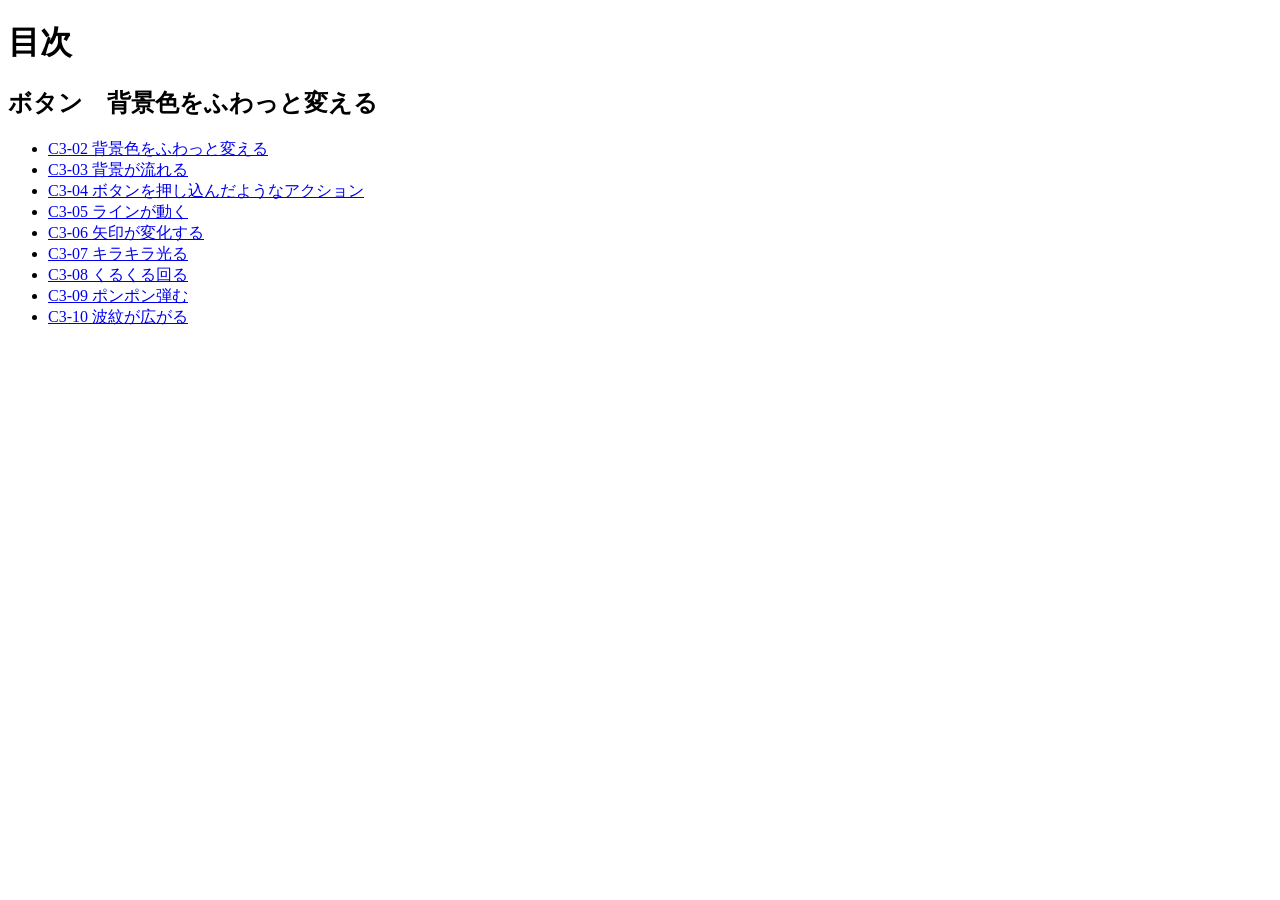
<file: index.html>
<!DOCTYPE html>
<html lang="ja">
<head>
  <meta charset="UTF-8">
  <title>20261119-js</title>
</head>
<body>
  <h1>目次</h1>

  <h2>ボタン　背景色をふわっと変える</h2>
  <ul>
    <li><a href="C3-02/index.html">C3-02 背景色をふわっと変える</a></li>
    <li><a href="C3-03/index.html">C3-03 背景が流れる</a></li>
    <li><a href="C3-04/index.html">C3-04 ボタンを押し込んだようなアクション</a></li>
    <li><a href="C3-05/index.html">C3-05 ラインが動く</a></li>
    <li><a href="C3-06/index.html">C3-06 矢印が変化する</a></li>
    <li><a href="C3-07/index.html">C3-07 キラキラ光る</a></li>
    <li><a href="C3-08/index.html">C3-08 くるくる回る</a></li>
    <li><a href="C3-09/index.html">C3-09 ポンポン弾む</a></li>
    <li><a href="C3-10/index.html">C3-10 波紋が広がる</a></li>
  </ul>
</body>
</html>
</file>
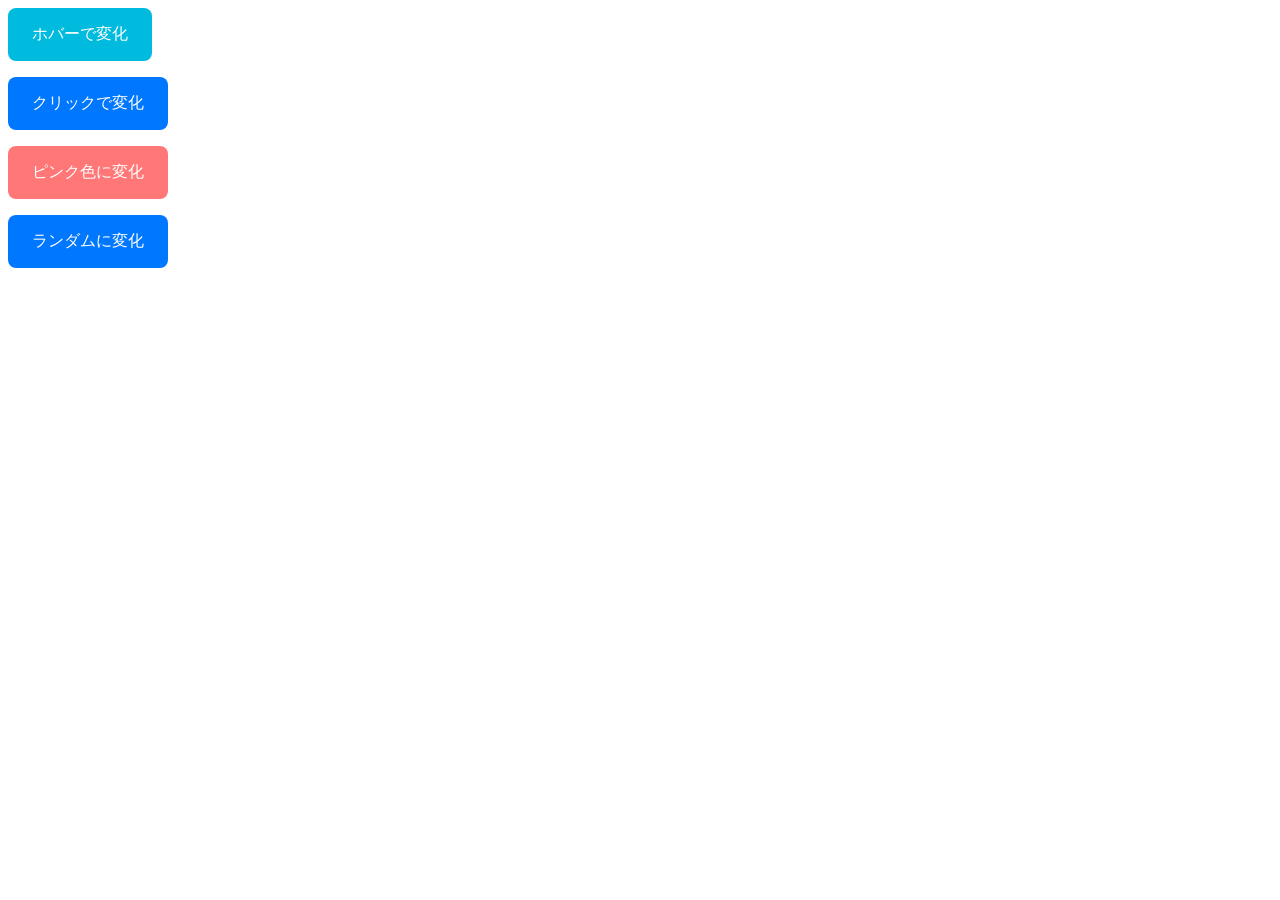
<file: C3-02/index.html>
<!DOCTYPE html>
<html lang="ja">
<head>
  <meta charset="UTF-8">
  <meta name="viewport" content="width=device-width, initial-scale=1.0">
  <title>C3-02 背景色をふわっと変える</title>
  <link rel="stylesheet" href="style.css">
</head>
<body>
<button class="fade-button">ホバーで変化</button>

<button id="fade-button-js">クリックで変化</button>

<button class="fade-button-pink">ピンク色に変化</button>

<button id="fade-button-random">ランダムに変化</button>
  <script src="script.js"></script>
</body>
</html>
</file>
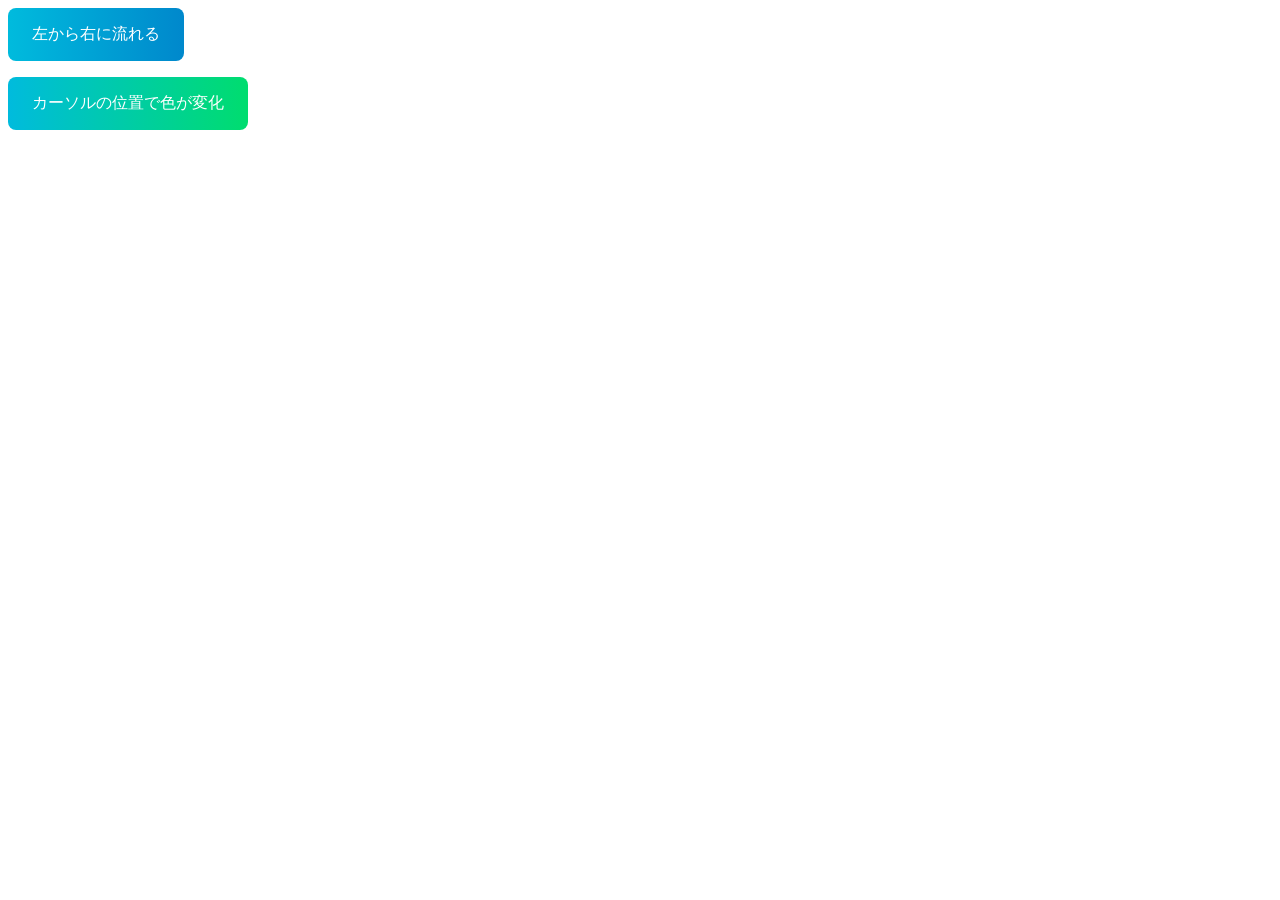
<file: C3-03/index.html>
<!DOCTYPE html>
<html lang="ja">
<head>
  <meta charset="UTF-8">
  <meta name="viewport" content="width=device-width, initial-scale=1.0">
  <title>C3-03 背景が流れる</title>
  <link rel="stylesheet" href="style.css">
</head>
<body>
<button class="flow-button">左から右に流れる</button>

<button id="flow-button-js">カーソルの位置で色が変化</button>
  <script src="script.js"></script>
</body>
</html>
</file>
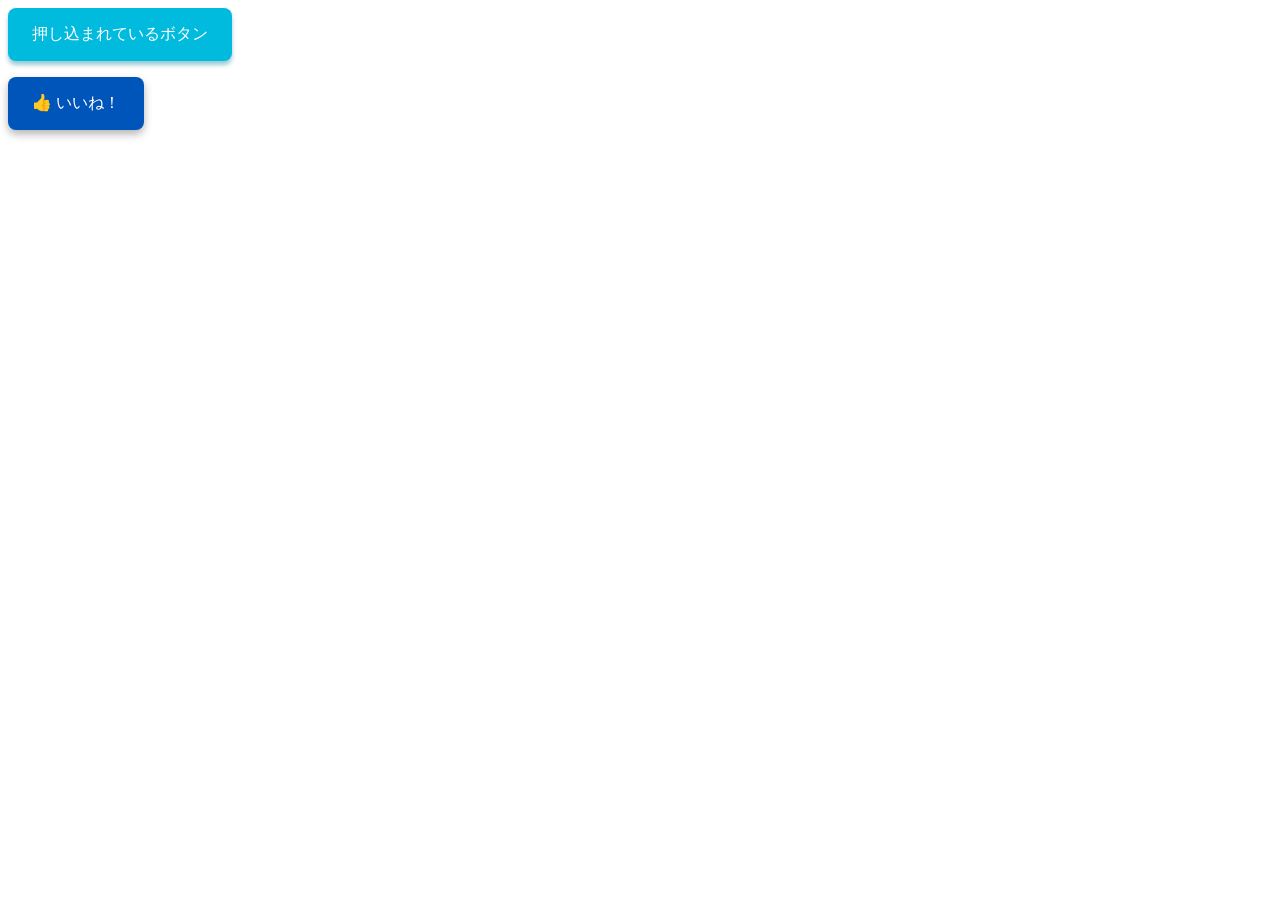
<file: C3-04/index.html>
<!DOCTYPE html>
<html lang="ja">
<head>
  <meta charset="UTF-8">
  <meta name="viewport" content="width=device-width, initial-scale=1.0">
  <title>C3-04 ボタンを押し込んだようなアクション</title>
  <link rel="stylesheet" href="style.css">
</head>
<body>
<button class="press-button">押し込まれているボタン</button>

<button class="like-button-js">👍 いいね！</button>
  <script src="script.js"></script>
</body>
</html>
</file>
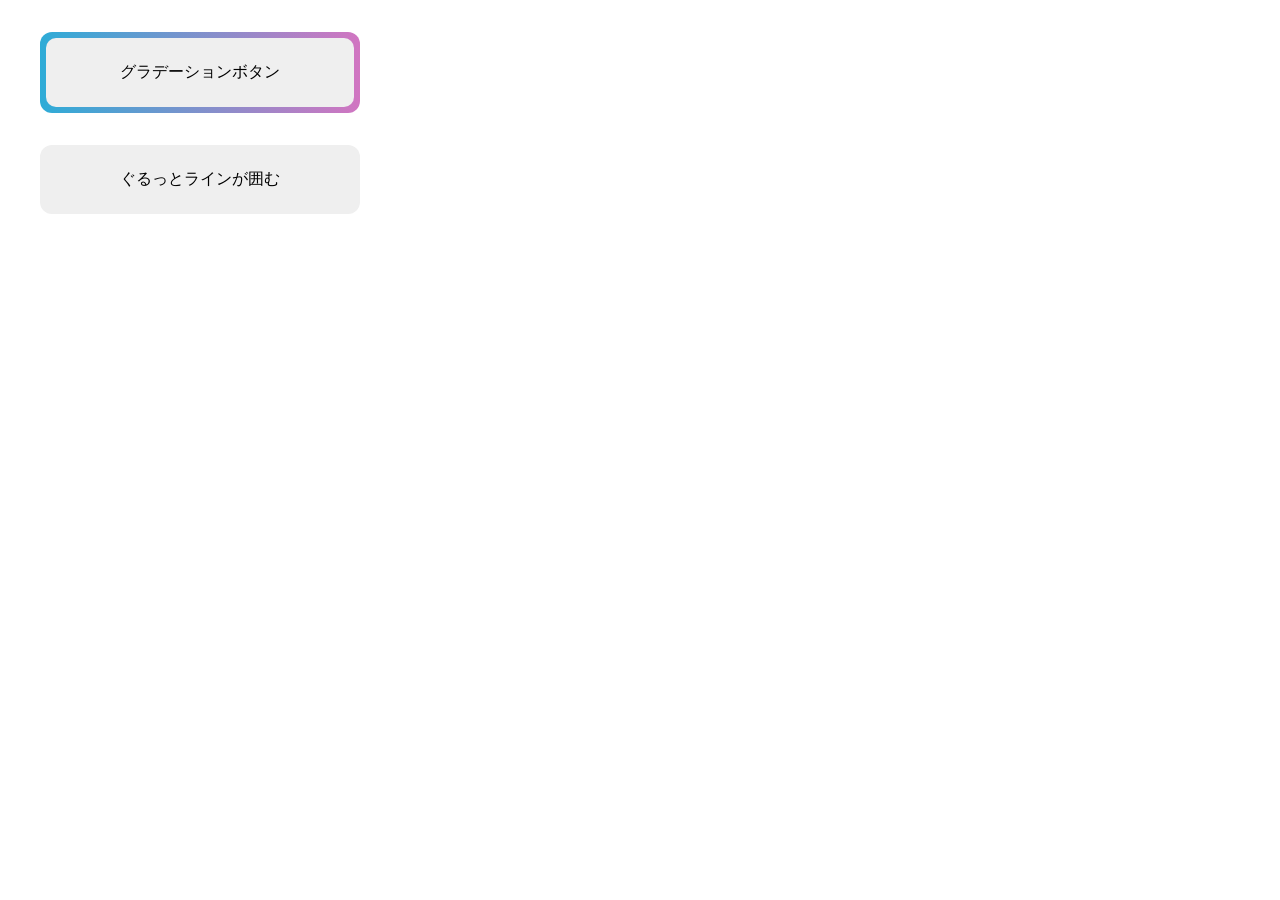
<file: C3-05/index.html>
<!DOCTYPE html>
<html lang="ja">
<head>
  <meta charset="UTF-8">
  <meta name="viewport" content="width=device-width, initial-scale=1.0">
  <title>C3-05 ラインが動く</title>
  <link rel="stylesheet" href="style.css">
</head>
<body>
<div class="btn-container">
  <button class="btn-inner">グラデーションボタン</button>
</div>

<div class="btn-container-adv">
  <button class="btn-inner-adv">ぐるっとラインが囲む</button>
  <svg class="btn-svg-adv">
    <rect class="btn-rect-adv" width="100%" height="100%" rx="12" />
  </svg>
</div>
  <script src="script.js"></script>
</body>
</html>
</file>
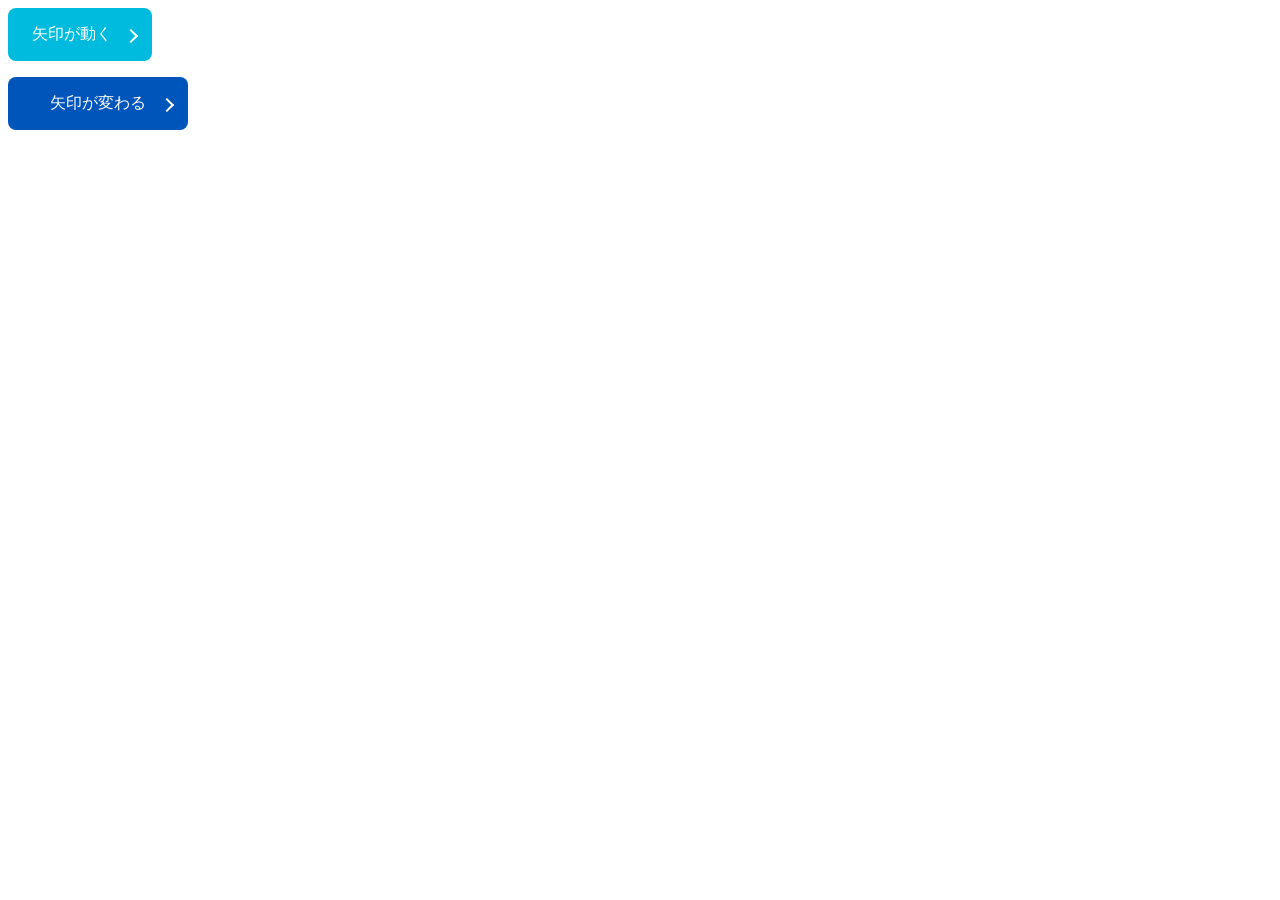
<file: C3-06/index.html>
<!DOCTYPE html>
<html lang="ja">
<head>
  <meta charset="UTF-8">
  <meta name="viewport" content="width=device-width, initial-scale=1.0">
  <title>C3-06 矢印が変化する</title>
  <link rel="stylesheet" href="style.css">
</head>
<body>
<button class="btn-icon">矢印が動く</button>

<button class="btn-change">矢印が変わる</button>
  <script src="script.js"></script>
</body>
</html>
</file>
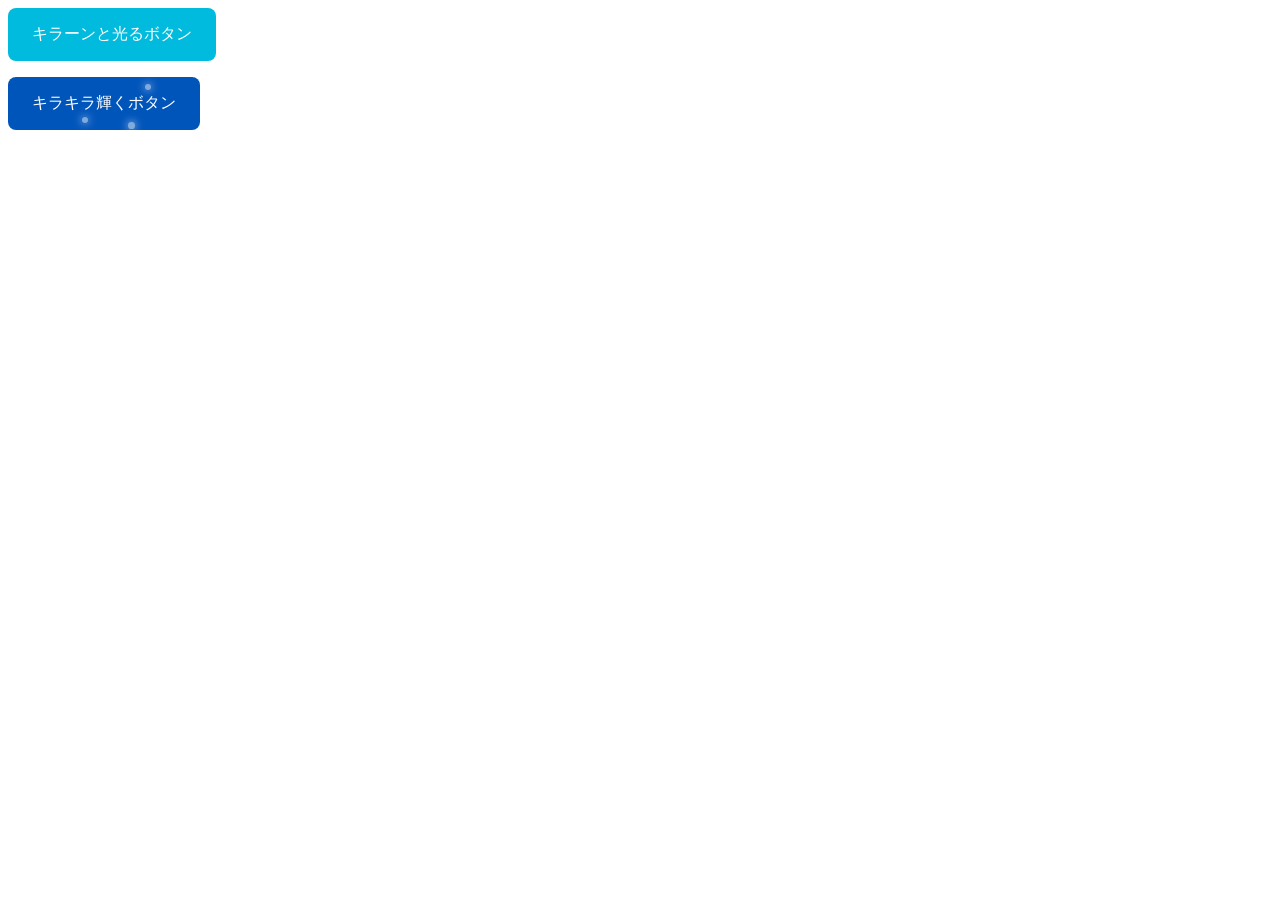
<file: C3-07/index.html>
<!DOCTYPE html>
<html lang="ja">
<head>
  <meta charset="UTF-8">
  <meta name="viewport" content="width=device-width, initial-scale=1.0">
  <title>C3-07 キラキラ光る</title>
  <link rel="stylesheet" href="style.css">
</head>
<body>
<button class="btn-shine">キラーンと光るボタン</button>

<button class="btn-sparkle">キラキラ輝くボタン</button>
  <script src="script.js"></script>
</body>
</html>
</file>
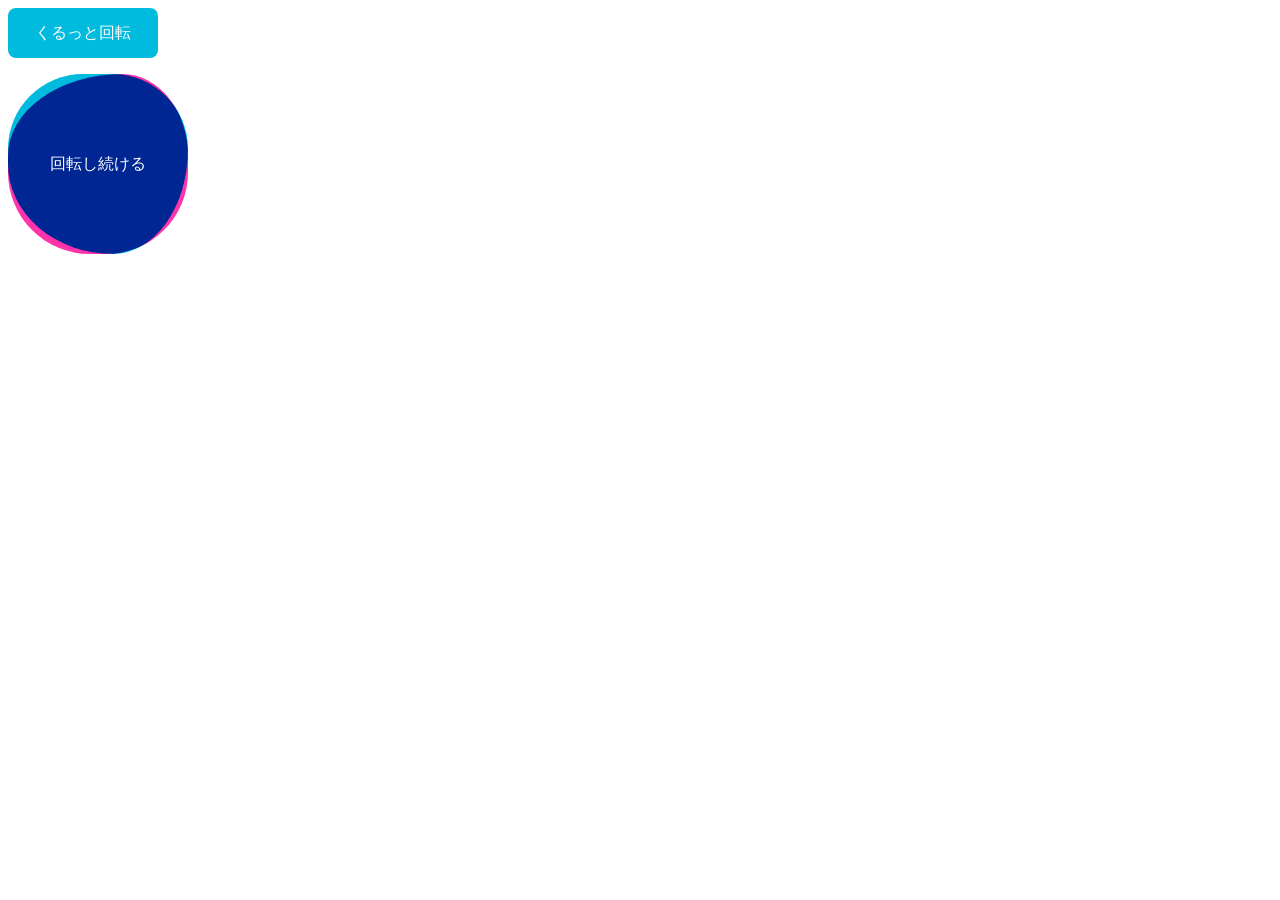
<file: C3-08/index.html>
<!DOCTYPE html>
<html lang="ja">
<head>
  <meta charset="UTF-8">
  <meta name="viewport" content="width=device-width, initial-scale=1.0">
  <title>C3-08 くるくる回る</title>
  <link rel="stylesheet" href="style.css">
</head>
<body>
<button class="btn-rotate">
  <div class="btn-rotate-front">くるっと回転</div>
  <div class="btn-rotate-back">回転したよ！</div>
</button>

<div class="btn-container">
  <button class="btn-circle">回転し続ける</button>
</div>
  <script src="script.js"></script>
</body>
</html>
</file>
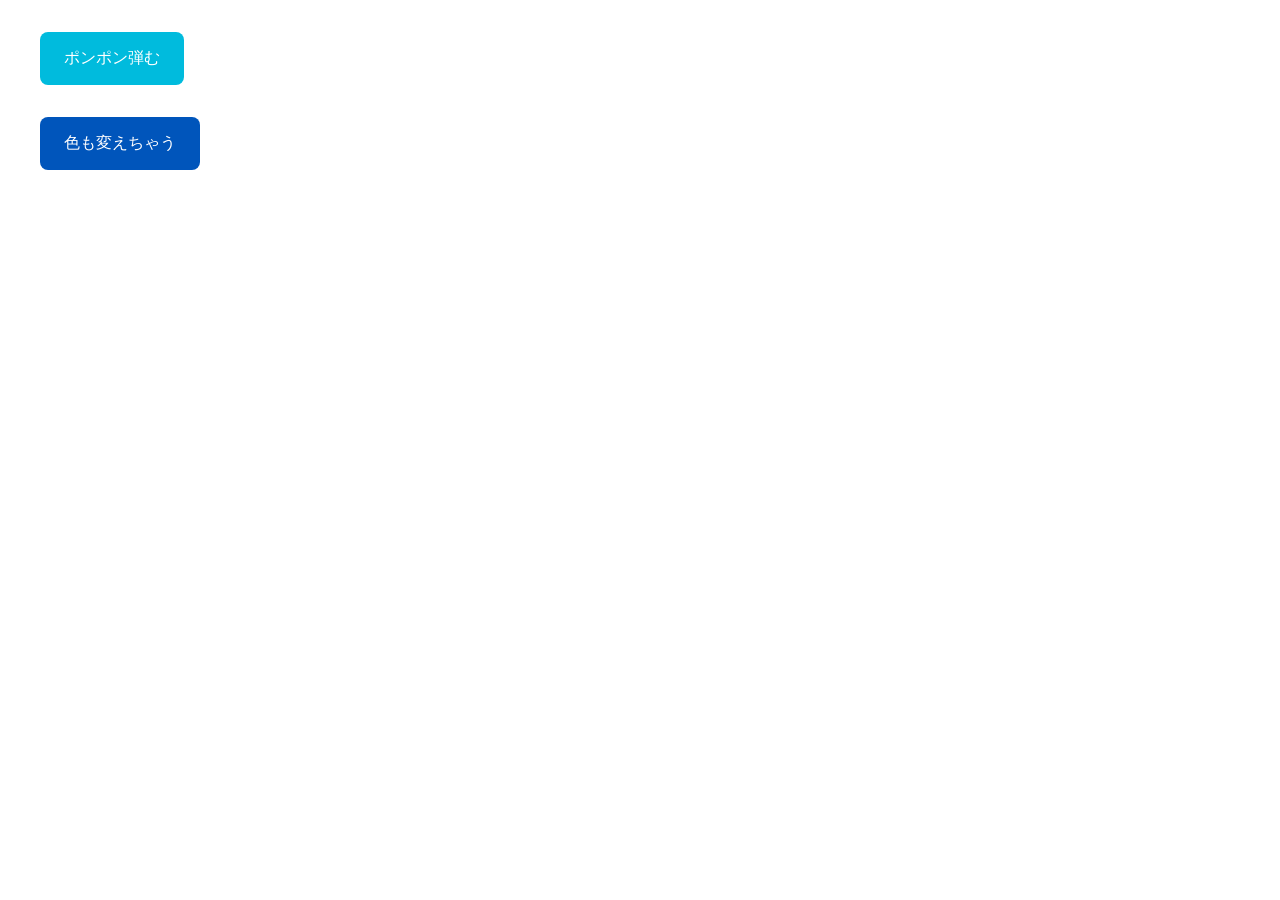
<file: C3-09/index.html>
<!DOCTYPE html>
<html lang="ja">
<head>
  <meta charset="UTF-8">
  <meta name="viewport" content="width=device-width, initial-scale=1.0">
  <title>C3-09 ポンポン弾む</title>
  <link rel="stylesheet" href="style.css">
</head>
<body>
<button class="btn-bounce">ポンポン弾む</button>

<button class="btn-click-bounce">色も変えちゃう</button>
  <script src="script.js"></script>
</body>
</html>
</file>
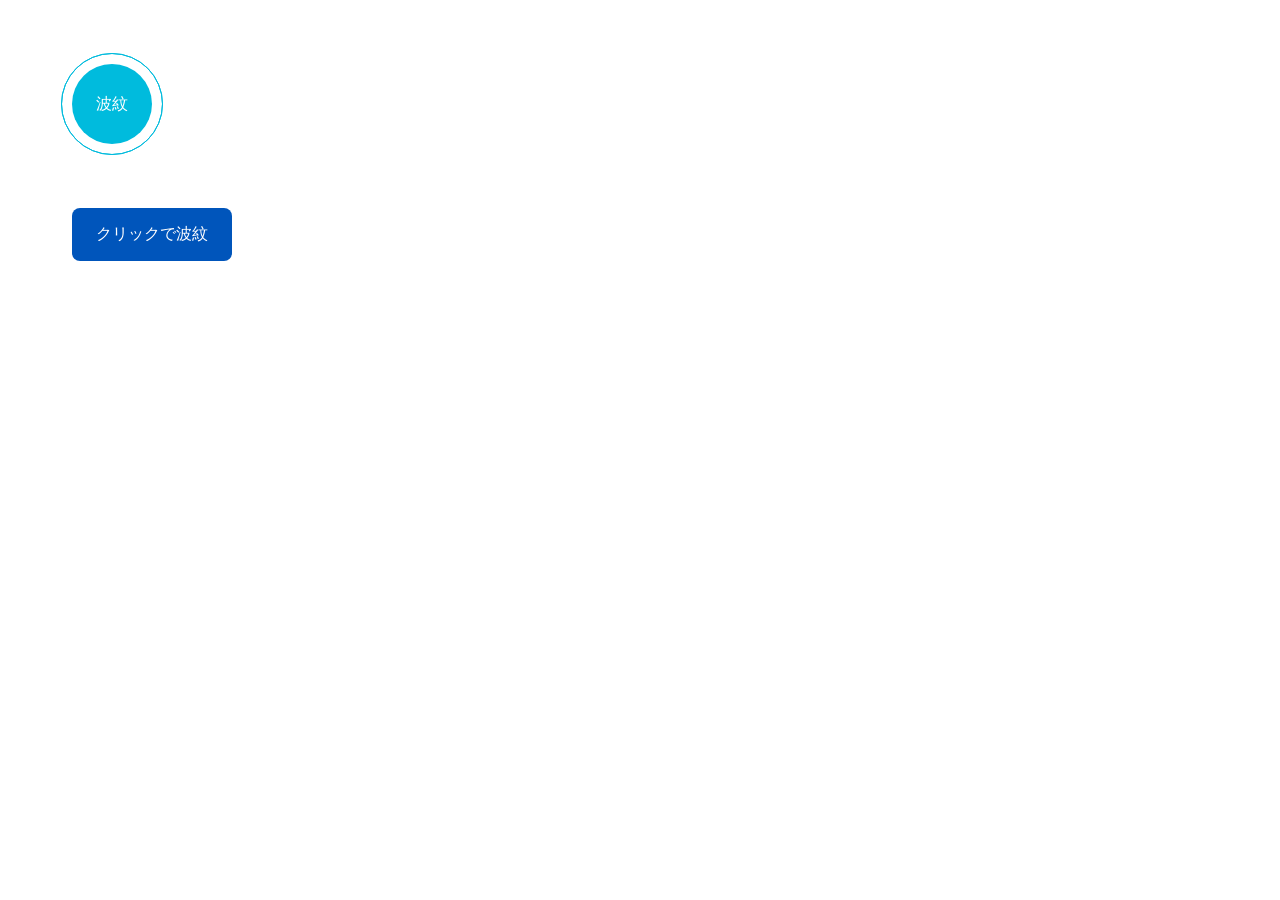
<file: C3-10/index.html>
<!DOCTYPE html>
<html lang="ja">
<head>
  <meta charset="UTF-8">
  <meta name="viewport" content="width=device-width, initial-scale=1.0">
  <title>C3-10 波紋が広がる</title>
  <link rel="stylesheet" href="style.css">
</head>
<body>
<button class="btn-ripple">波紋</button>

<button class="btn-click-ripple">クリックで波紋</button>
  <script src="script.js"></script>
</body>
</html>
</file>
<file: C3-02/style.css>
button {
  display: block;
  margin-bottom: 1rem;
}

/* ホバーで変化 */
.fade-button {
  padding: 1rem 1.5rem;
  font-size: 1rem;
  border: none;
  border-radius: 8px;
  background-color: #0bd;
  color: #fff;
  cursor: pointer;
  transition: background-color 0.3s ease; /* 背景色の変化をアニメーション */
}
.fade-button:hover {
  background-color: #05b; /* ホバー時の背景色 */
}

/* クリックで変化 */
#fade-button-js {
  padding: 1rem 1.5rem;
  font-size: 1rem;
  border: none;
  border-radius: 8px;
  background-color: #07f;
  color: #fff;
  cursor: pointer;
  transition: background-color 0.3s ease;
}

/* ピンク色に変化 */
.fade-button-pink {
  padding: 1rem 1.5rem;
  font-size: 1rem;
  border: none;
  border-radius: 8px;
  background-color: #f77; /* ← カスタマイズポイント */
  color: #fff;
  cursor: pointer;
  transition: background-color 0.3s ease;
}
.fade-button-pink:hover {
  background-color: #fcc; /* ← カスタマイズポイント */
}

/* ランダムに変化 */
#fade-button-random {
  padding: 1rem 1.5rem;
  font-size: 1rem;
  border: none;
  border-radius: 8px;
  background-color: #07f;
  color: #fff;
  cursor: pointer;
  transition: background-color 0.3s ease;
}
</file>
<file: C3-03/style.css>
button {
  display: block;
  margin-bottom: 1rem;
}

/* 左から右に流れる */
.flow-button {
  padding: 1rem 1.5rem;
  font-size: 1rem;
  border: none;
  border-radius: 8px;
  color: white;
  background: linear-gradient(90deg, #0bd, #05b);
  background-size: 200% 100%; /* 背景を広げて流れる効果を作る */
  cursor: pointer;
  transition: background-position 0.4s ease; /* なめらかな動き */
}
.flow-button:hover {
  background-position: -100% 0; /* 背景を右から左に移動 */
}

/* カーソルの位置で色が変化 */
#flow-button-js {
  padding: 1rem 1.5rem;
  font-size: 1rem;
  border: none;
  border-radius: 8px;
  color: white;
  background: linear-gradient(90deg, #0bd, #0f0);
  background-size: 200% 100%;
  cursor: pointer;
  transition: background-position 0.2s ease;
}
</file>
<file: C3-04/style.css>
button {
  display: block;
  margin-bottom: 1rem;
}

/* 押し込まれているボタン */
.press-button {
  padding: 1rem 1.5rem;
  font-size: 1rem;
  border: none;
  border-radius: 8px;
  color: #fff;
  background-color: #0bd;
  box-shadow: 0 4px 4px rgba(0, 126, 148, 0.4); /* 通常の影 */
  cursor: pointer;
  transition: translate 0.2s ease, box-shadow 0.2s ease;
}
.press-button:hover {
  translate: 0 2px; /* ボタンが下がる */
  box-shadow: 0 2px 4px rgba(0, 126, 148, 0.2); /* 影を薄く */
}

/* いいね！ */
.like-button-js {
  padding: 1rem 1.5rem;
  font-size: 1rem;
  border: none;
  border-radius: 8px;
  color: #fff;
  background-color: #05b;
  cursor: pointer;
  box-shadow: 0 4px 8px rgba(0,0,0,0.3);
  transition: translate 0.2s, box-shadow 0.2s, background-color 0.2s;
}

/* ホバーで少し沈み込む */
.like-button-js:hover {
  translate: 0 2px;
  box-shadow: 0 2px 4px rgba(0,0,0,0.3);
}

/* 押し込まれた状態（いいね済み）を表現 */
.like-button-js.liked {
  background: #037; /* 少し濃い青に変更して「押し込まれた」雰囲気を */
  box-shadow: 0 1px 2px rgba(0,0,0,0.3);
}
</file>
<file: C3-05/style.css>
div {
  margin: 2rem;
}

/* グラデーションボタン */
.btn-container {
  position: relative;
  overflow: hidden;
  display: flex;
  align-items: center;
  justify-content: center;
  max-width: 320px;
  border-radius: 12px;
}
.btn-inner {
  margin: 6px;
  position: relative;
  z-index: 1;
  width: 100%;
  padding: 1.5rem;
  border-radius: 10px;
  border: 0;
  font-size: 1rem;
  cursor: pointer;
}
.btn-container::before {
  content: "";
  background: linear-gradient(90deg, #0bd, #f6b);
  height: 500px;
  width: 500px;
  position: absolute;
  animation: rotate-line 4s linear infinite;
}
@keyframes rotate-line {
  0% {
    transform: rotate(0deg);
  }
  100% {
    transform: rotate(360deg);
  }
}

/* ぐるっとラインが囲む */
.btn-container-adv {
  position: relative;
  max-width: 320px;
}
.btn-inner-adv {
  width: 100%;
  padding: 1.5rem;
  border-radius: 12px;
  border: 0;
  font-size: 1rem;
  cursor: pointer;
}
.btn-svg-adv {
  width: 100%;
  height: 100%;
  position: absolute;
  top: 0;
  left: 0;
  overflow: visible;
  pointer-events: none;
  z-index: 1;
}
.btn-rect-adv {
  fill: none;
  stroke: #0bd;
  stroke-width: 6px;
  stroke-dasharray: 400%;
  stroke-dashoffset: 400%;
}

/* activeクラスが付与された瞬間からアニメーション開始 */
.btn-rect-adv.active {
  animation: line 1s forwards;
}
@keyframes line {
  to {
    stroke-dashoffset: 0;
  }
}
</file>
<file: C3-06/style.css>
button {
  display: block;
  margin-bottom: 1rem;
}

/* 矢印が動く */
.btn-icon {
  position: relative;
  padding: 1rem 2.5rem 1rem 1.5rem;
  border: 0;
  font-size: 1rem;
  cursor: pointer;
  border-radius: 8px;
  color: #fff;
  background-color: #0bd;
}
.btn-icon::after {
  content: '';
  position: absolute;
  top: calc(50% - 4px); /* 高さ半分の位置から矢印の高さ(8px)の半分を引く */
  right: 16px;
  width: 8px;
  height: 8px;
  border-top: 2px solid;
  border-right: 2px solid;
  rotate: 45deg;
  transition: .5s;
}
.btn-icon:hover::after {
  right: 10px;
}

/* 矢印が変わる */
.btn-change {
  width: 180px;
  position: relative;
  padding: 1rem 1.5rem;
  border: 0;
  font-size: 1rem;
  cursor: pointer;
  border-radius: 8px;
  color: #fff;
  background-color: #05b;
}
.btn-change::after {
  content: '';
  position: absolute;
  top: calc(50% - 4px); /* 高さ半分の位置から矢印の高さ(8px)の半分を引く */
  right: 16px;
  width: 8px;
  height: 8px;
  border-top: 2px solid;
  border-right: 2px solid;
  rotate: 45deg;
  transition: .5s;
}
.btn-change.done::after {
  top: calc(50% - 6px); /* 高さ半分の位置から矢印の幅(12px)の半分を引く */
  width: 12px;
  height: 6px;
  rotate: 125deg;
}
</file>
<file: C3-07/style.css>
button {
  display: block;
  margin-bottom: 1rem;
}

/* キラーンと光るボタン */
.btn-shine {
  position: relative;
  padding: 1rem 1.5rem;
  border: 0;
  font-size: 1rem;
  cursor: pointer;
  border-radius: 8px;
  color: #fff;
  background-color: #0bd;
  overflow: hidden;
}
.btn-shine::before {
  content: '';
  position: absolute;
  top: 0;
  left: -150%;
  width: 100%;
  height: 100%;
  background: linear-gradient(
    120deg,
    rgba(255, 255, 255, 0) 0%,
    rgba(255, 255, 255, 0.6) 50%,
    rgba(255, 255, 255, 0) 100%
  );
  transform: skewX(-20deg);
}
.btn-shine:hover::before {
  translate: 300% 0;
  transition: .5s;
}

/* キラキラ輝くボタン */
.btn-sparkle {
  position: relative;
  padding: 1rem 1.5rem;
  border: 0;
  font-size: 1rem;
  cursor: pointer;
  border-radius: 8px;
  color: #fff;
  background-color: #05b;
  overflow: hidden;
}

.btn-sparkle .sparkle {
  position: absolute;
  width: 8px;
  height: 8px;
  background-color: rgba(255,255,255,.5);
  border-radius: 50%;
  box-shadow: 0 0 8px rgba(255, 255, 255, 0.8);
  animation: sparkle-animation 2s infinite;
  pointer-events: none;
}

@keyframes sparkle-animation {
  0% {
    transform: scale(0);
    opacity: 1;
  }
  50% {
    transform: scale(1);
    opacity: 0.8;
  }
  100% {
    transform: scale(0);
    opacity: 0;
  }
}
</file>
<file: C3-08/style.css>
button {
  display: block;
  margin-bottom: 1rem;
}

/* くるっと回転 */
.btn-rotate {
  position: relative;
  width: 150px;
  height: 50px;
  display: flex;
  justify-content: center;
  align-items: center;
  border: 0;
  font-size: 1rem;
  cursor: pointer;
  border-radius: 8px;
  color: #fff;
  background-color: #0bd;
  transition: rotate .6s;
  transform-style: preserve-3d;
}
.btn-rotate-front,
.btn-rotate-back {
  position: absolute;
  width: 100%;
  height: 100%;
  display: flex;
  justify-content: center;
  align-items: center;
  backface-visibility: hidden;
  border-radius: 8px;
}
.btn-rotate-back {
  background-color: #05b;
  rotate: x 180deg;
}
.btn-rotate:hover {
  rotate: x 180deg;
}

/* 回転し続ける */
.btn-container {
  position: relative;
}
.btn-circle {
  position: absolute;
  width: 180px;
  height: 180px;
  color: #fff;
  background: transparent;
  border: 0;
  font-size: 1rem;
  cursor: pointer;
}
.btn-circle::before,
.btn-circle::after {
  content: '';
  position: absolute;
  width: 100%;
  height: 100%;
  top: 0;
  left: 0;
  z-index: -1;
  mix-blend-mode: multiply;
}
.btn-circle::before {
  background: #0bd;
  border-radius: 50% 50% 50% 70%/50% 50% 70% 60%;
  animation: border-animation 6s infinite linear;
}
.btn-circle::after {
  background: #f3a;
  border-radius: 70% 40% 50% 50%/50%;
  animation: border-animation 4s infinite linear;
}
@keyframes border-animation {
  to { rotate: 360deg; }
}
/* 高速回転のクラス */
.btn-circle.fast-spin::before,
.btn-circle.fast-spin::after{
  animation-duration: .4s;
}
</file>
<file: C3-09/style.css>
button {
  display: block;
  margin: 2rem;
}

/* ポンポン弾む */
.btn-bounce {
  padding: 1rem 1.5rem;
  border: 0;
  font-size: 1rem;
  cursor: pointer;
  border-radius: 8px;
  color: #fff;
  background-color: #0bd;
}
.btn-bounce:hover {
  animation: bounce 1s infinite ease-in-out;
}
@keyframes bounce {
  0%, 100% {
    translate: 0;
  }
  50% {
    translate: 0 -10px;
  }
}

/* ポンポン弾んで、色も変えちゃう */
.btn-click-bounce {
  padding: 1rem 1.5rem;
  border: 0;
  font-size: 1rem;
  cursor: pointer;
  border-radius: 8px;
  color: #fff;
  background-color: #05b;
}
</file>
<file: C3-10/style.css>
button {
  display: block;
  margin: 4rem;
}

/* ふわふわ波紋 */
.btn-ripple {
  position: relative;
  padding: 1rem;
  font-size: 1rem;
  border: 0;
  width: 80px;
  height: 80px;
  cursor: pointer;
  border-radius: 50%;
  color: #fff;
  background-color: #0bd;
}
.btn-ripple::after,
.btn-ripple::before {
  content: '';
  position: absolute;
  top: 50%;
  left: 50%;
  translate: -50% -50%;
  border: 1px solid #0bd;
  width: 100px;
  height: 100px;
  border-radius: 50%;
  animation: ripple-animation 2s linear infinite;
}
.btn-ripple::after {
  animation-delay: .6s;
}
/* 波紋のアニメーション */
@keyframes ripple-animation {
  0% {
    scale: .6;
  }
  100% {
    scale: 1.2;
    opacity: 0;
  }
}

/* クリックで波紋 */
.btn-click-ripple {
  position: relative;
  padding: 1rem 1.5rem;
  border: 0;
  font-size: 1rem;
  cursor: pointer;
  border-radius: 8px;
  color: #fff;
  background-color: #05b;
  overflow: hidden;
}
.ripple {
  position: absolute;
  border-radius: 50%;
  scale: 0;
  animation: ripple .6s linear;
  background: rgba(255, 255, 255, .6);
}
@keyframes ripple {
  to {
    scale: 4;
    opacity: 0;
  }
}
</file>
